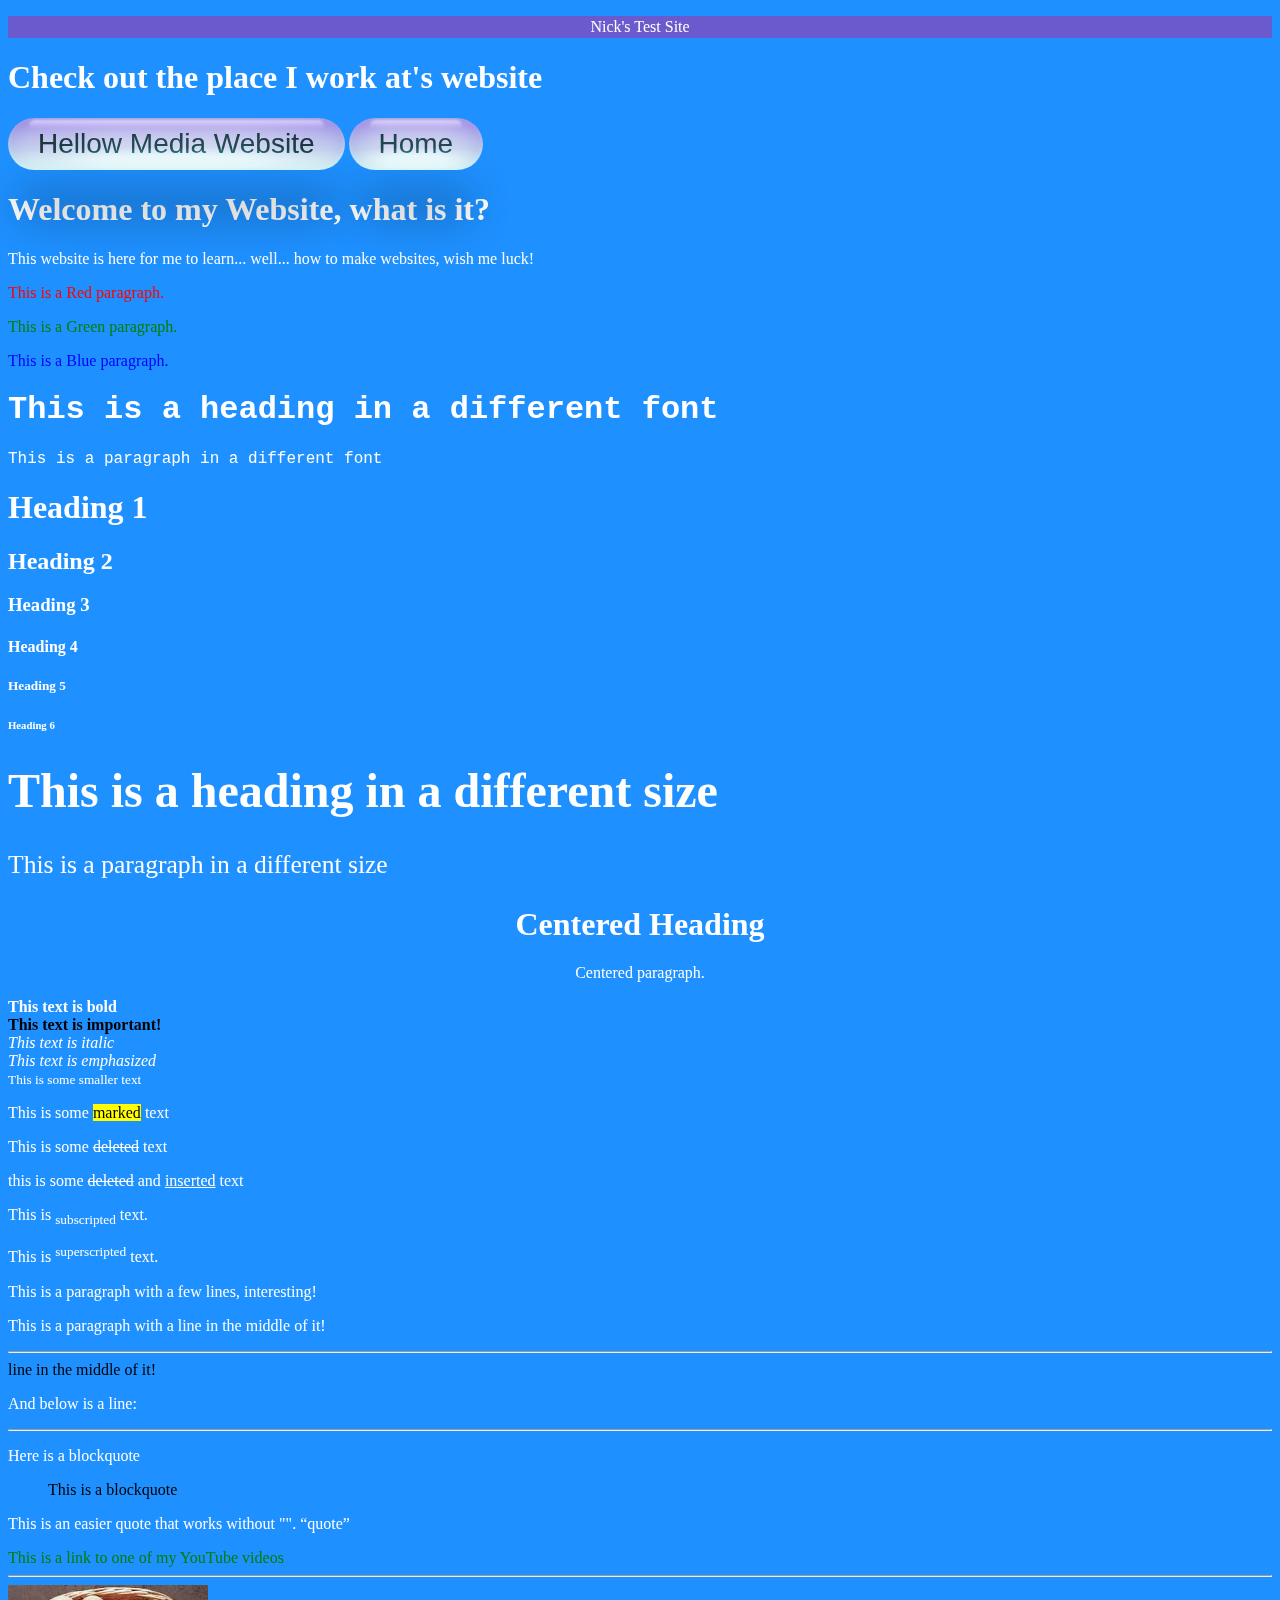
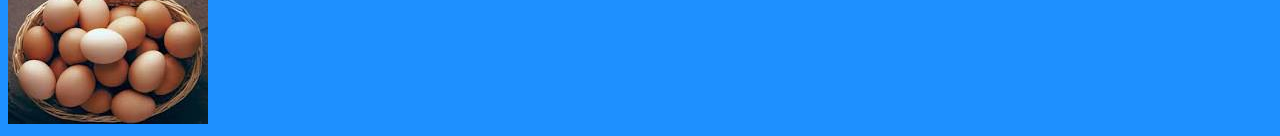
<file: index.html>
<!DOCTYPE html>
<html lang="en-US">
<link rel="stylesheet" href="styles.css">
<header>
  <p title="I have no idea what I am supposed to put here"style="background-color:slateblue;font-family:verdana;border:2px solid slateblue;text-align:center;">Nick's Test Site</p>
<link rel="icon" type="image/x-icon" href="/images/favicon.ico">
</header>
<style>
a:link {
  color: green;
  background-color: transparent;
  text-decoration: none;
}

a:visited {
  color: pink;
  background-color: transparent;
  text-decoration: none;
}

a:hover {
  color: red;
  background-color: transparent;
  text-decoration: underline;
}

a:active {
  color: yellow;
  background-color: transparent;
  text-decoration: underline;
}
</style>

  <h1>Check out the place I work at's website</h1>
   <button class="GFG" 
    onclick="window.location.href = 'https://beta.hellowmedia.com';">
        Hellow Media Website
    </button>
    <button class="GFG" 
    onclick="window.location.href = 'page1.html';">
        Home
    </button>
  
  <!-- This is a comment, but you can't see this! -->
  
  
  
  <h1>Welcome to my Website, what is it?</h1>
<p>This website is here for me to learn... well... how to make websites, wish me luck!</p>

<p style="color:red;">This is a Red paragraph.</p>
<p style="color:green;">This is a Green paragraph.</p>
<p style="color:blue;">This is a Blue paragraph.</p>

<h1 style="font-family:courier;">This is a heading in a different font</h1>
<p style="font-family:courier;">This is a paragraph in a different font</p>

<h1>Heading 1</h1>
<h2>Heading 2</h2>
<h3>Heading 3</h3>
<h4>Heading 4</h4>
<h5>Heading 5</h5>
<h6>Heading 6</h6>

<h1 style="font-size:300%;">This is a heading in a different size</h1>
<p style="font-size:160%;">This is a paragraph in a different size</p>

<h1 style="text-align:center;">Centered Heading</h1>
<p style="text-align:center;">Centered paragraph.</p>

<b>This text is bold</b>
<br>
<strong>This text is important!</strong>
<br>
<i>This text is italic</i>
<br>
<em>This text is emphasized</em>
<br>
<small>This is some smaller text</small>
<br>
<p>This is some <mark>marked</mark> text</p>
<p>This is some <del>deleted</del> text</p>
<p>this is some <del>deleted</del> and <ins>inserted</ins> text</p>
<p>This is <sub>subscripted</sub> text.</p>
<p>This is <sup>superscripted</sup> text.</p>
  
<p>
This is a paragraph with a few lines,
interesting!
</p>
  
<p>
This is a paragraph with a line in the middle of it!
<hr>
line in the middle of it!
</p>

<p>And below is a line:</p>
<hr>

<p>Here is a blockquote</p>
<blockquote cite="beta.hellowbr.com">
This is a blockquote
</blockquote>

<p>This is an easier quote that works without "". <q>quote</q></p>
<a href="https://www.youtube.com/watch?v=_3wkyerSBpw">This is a link to one of my YouTube videos</a>
<hr>
<img src="egg.jpeg" alt="Gay?">

</body>
</html>
</file>
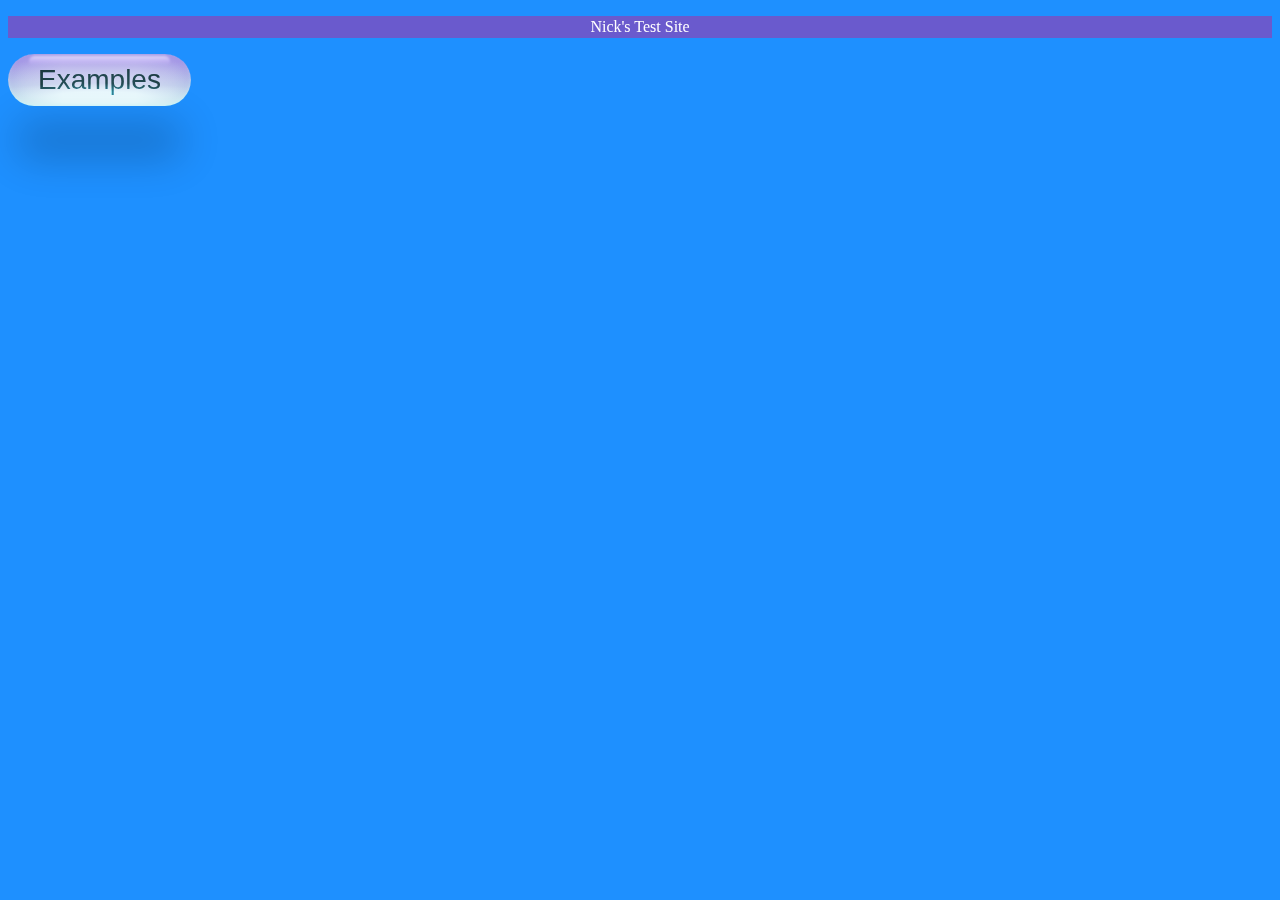
<file: page1.html>
<!DOCTYPE html>
<html lang="en-US">
<link rel="stylesheet" href="styles.css">
  <header>
    <p title="I have no idea what I am supposed to put here"style="background-color:slateblue;font-family:verdana;border:2px solid slateblue;text-align:center;">Nick's Test Site</p>
  <button class="GFG" 
    onclick="window.location.href = 'index.html';">
        Examples
    </button>
  </header>
<style>
  
</body>
</html>
</file>
<file: styles.css>
body {
  background-color: dodgerblue;
}
h1 {
  color: white;font-family:verdana;
}
p {
  color: white;font-family:verdana;
}
h1 {
  color: white;font-family:verdana;
}
h2 {
  color: white;font-family:verdana;
}
h3 {
  color: white;font-family:verdana;
}
h4 {
  color: white;font-family:verdana;
}
h5 {
  color: white;font-family:verdana;
}
h6 {
  color: white;font-family:verdana;
}
b {
  color: white;font-family:verdana;
}
p {
  color: white;font-family:verdana;
}
i {
  color: white;font-family:verdana;
}
em {
  color: white;font-family:verdana;
}
small {
  color: white;font-family:verdana;
}
sub {
  color: white;font-family:verdana;
}
sup {
  color: white;font-family:verdana;
}

button {
  font-size: 28px;
  color: rgb(35, 75, 83);
  background-color: rgb(217, 238, 242);
  background-image: linear-gradient(180deg, rgb(201, 194, 240) 30%, transparent 70%);
  background-repeat: no-repeat;
  background-position: center 45%;
  background-size: 100% 200%;
  padding: 10px 30px;
  border-radius: 30px;
  border: none;
  box-shadow: rgba(0, 0, 0, 0.2) 0px 60px 40px -7px;
  position: relative;
  transition: all 0.5s ease;
  outline: none;
}

button::before, button::after {
  content: "";
  inset: 0;
  position: absolute;
  border-radius: 5em;
}

button::before {
  background-image: radial-gradient(ellipse, rgba(204, 246, 255, 0.8) 20%, transparent 50%, transparent 200%), linear-gradient(90deg, #404040 -10%, transparent 30%, transparent 70%, #404040 110%);
  box-shadow: inset 0 0.25em 0.75em rgba(0, 0, 0, 0.8), inset 0 -0.05em 0.2em rgba(255, 255, 255, 0.4), inset 0 -1px 3px rgba(25, 196, 230, 0.75);
  background-blend-mode: overlay;
  background-repeat: no-repeat;
  background-size: 200% 80%, cover;
  background-position: center 220%;
  mix-blend-mode: overlay;
  filter: blur(0);
}

button::after {
  background: linear-gradient(180deg, rgba(213, 204, 255, 0.726), rgba(92, 74, 181, 0.75) 40%, transparent 80%);
  top: 0.075em;
  left: 0.75em;
  right: 0.75em;
  bottom: 1.4em;
  filter: blur(1px);
  mix-blend-mode: screen;
}

button:hover, button:active, button:focus {
  outline: none;
  box-shadow: rgba(17, 12, 46, 0.15) 0px 48px 100px 0px;
  background-position: center calc( 45% - 0.75em );
}
</file>
